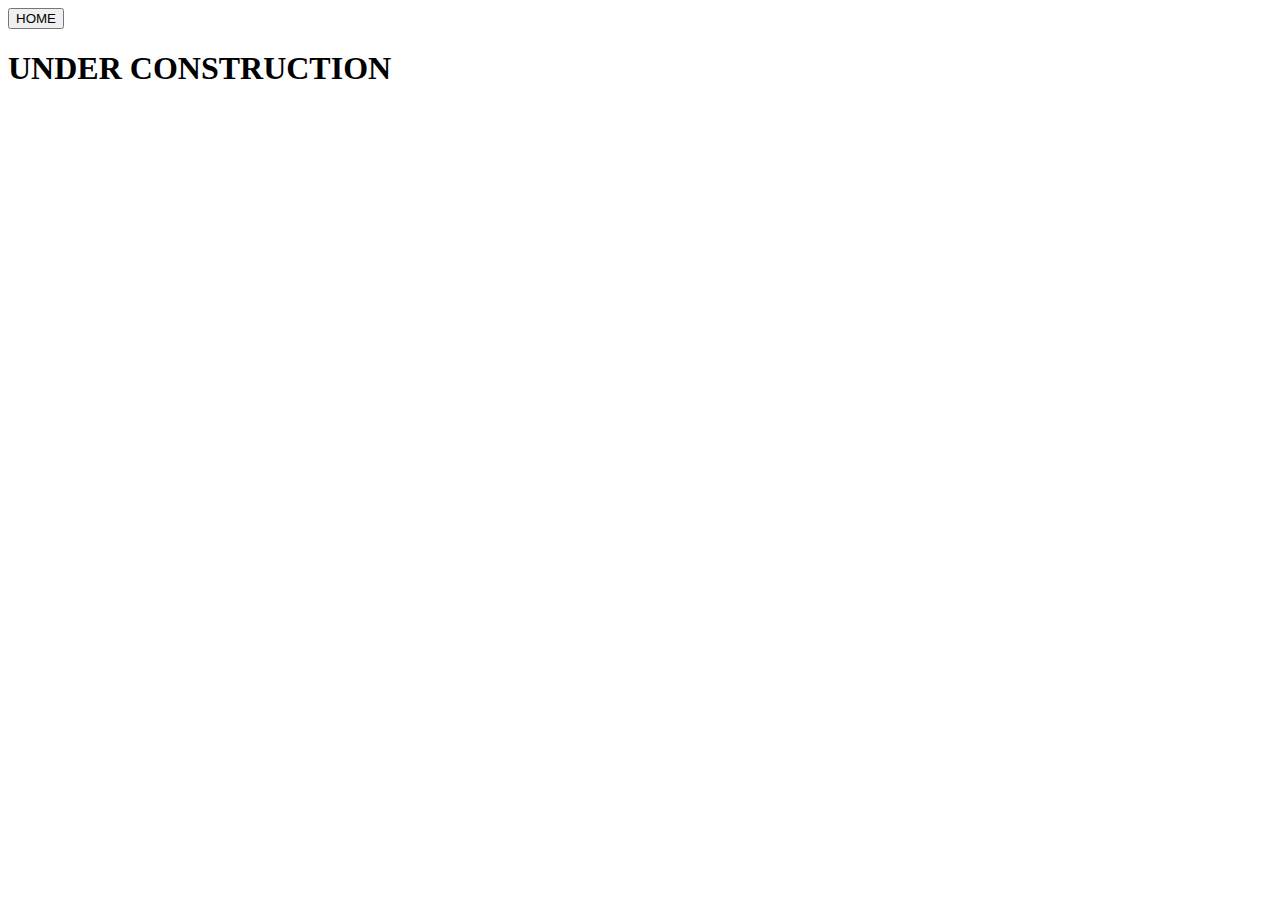
<file: ABOUT/index.html>
<html>
    <head>
        <meta charset="utf-8">
    </head>
    <body>
        <div class="h">
           <a href="https://officialtalklessluv.netlify.app/">
               <button>HOME</button>
           </a>
        </div>
        <h1>UNDER CONSTRUCTION</h1>
    </body>
</html>
</file>
